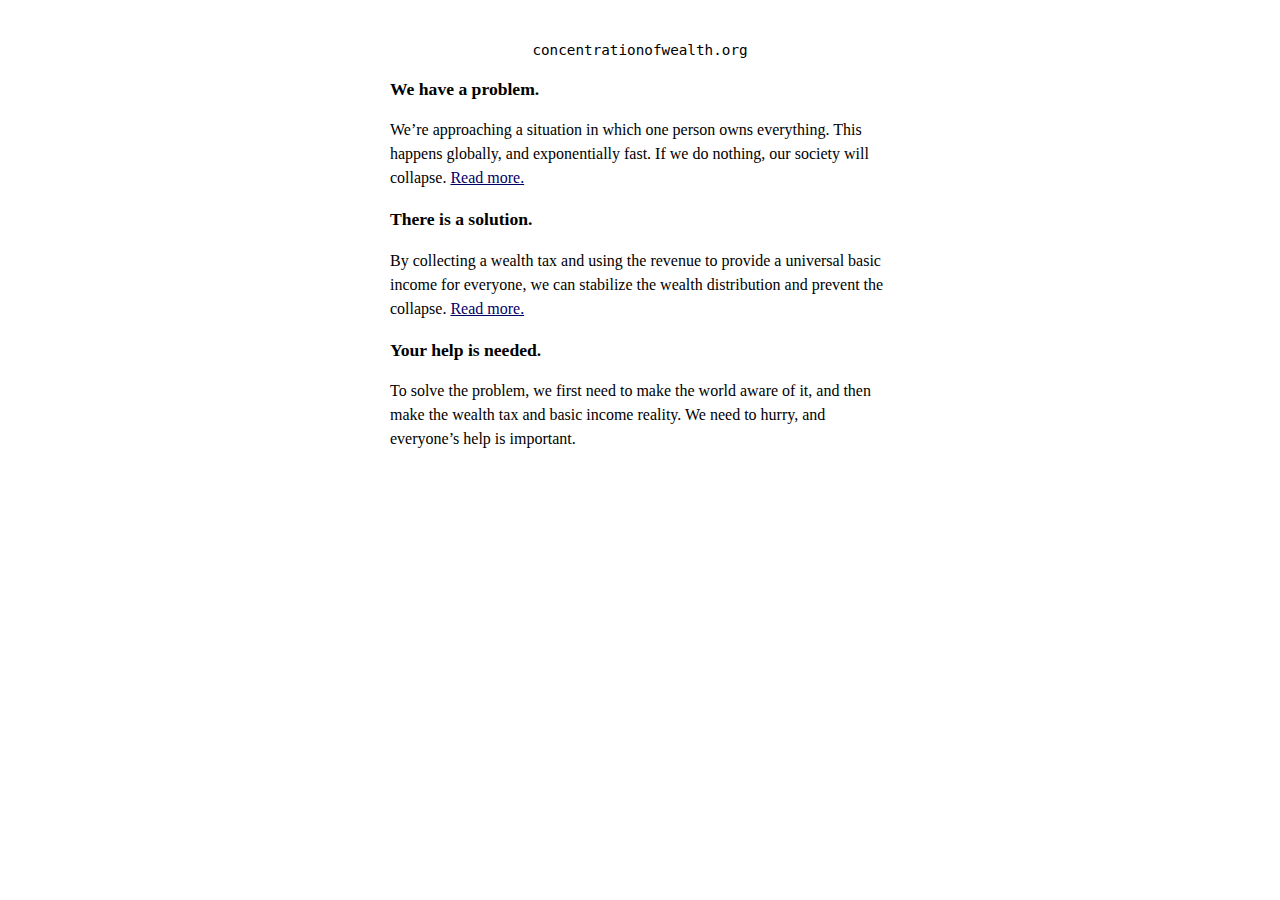
<file: index.html>
<html lang='en'>
<head>
<title>Concentration of wealth</title>
<meta charset='utf-8' />
<meta name='viewport' content='width=device-width, initial-scale=1' />
<link rel='stylesheet' type='text/css' href='./style.css' />
</head>

<body>

<h1 style='font-size:110%;' class='mainheader'>concentrationofwealth.org</h1>

<h2>We have a problem.</h2>

<p>We’re approaching a situation in which one person owns everything. This happens globally, and exponentially fast. If we do nothing, our society will collapse. <a href='./problem/'>Read more.</a></p>

<h2>There is a solution.</h2>

<p>By collecting a wealth tax and using the revenue to provide a universal basic income for everyone, we can stabilize the wealth distribution and prevent the collapse. <a href='./solution/'>Read more.</a></p>

<h2>Your help is needed.</h2>

<p>To solve the problem, we first need to make the world aware of it, and then make the wealth tax and basic income reality. We need to hurry, and everyone’s help is important.</p>

</div>

</body>

</html>
</file>
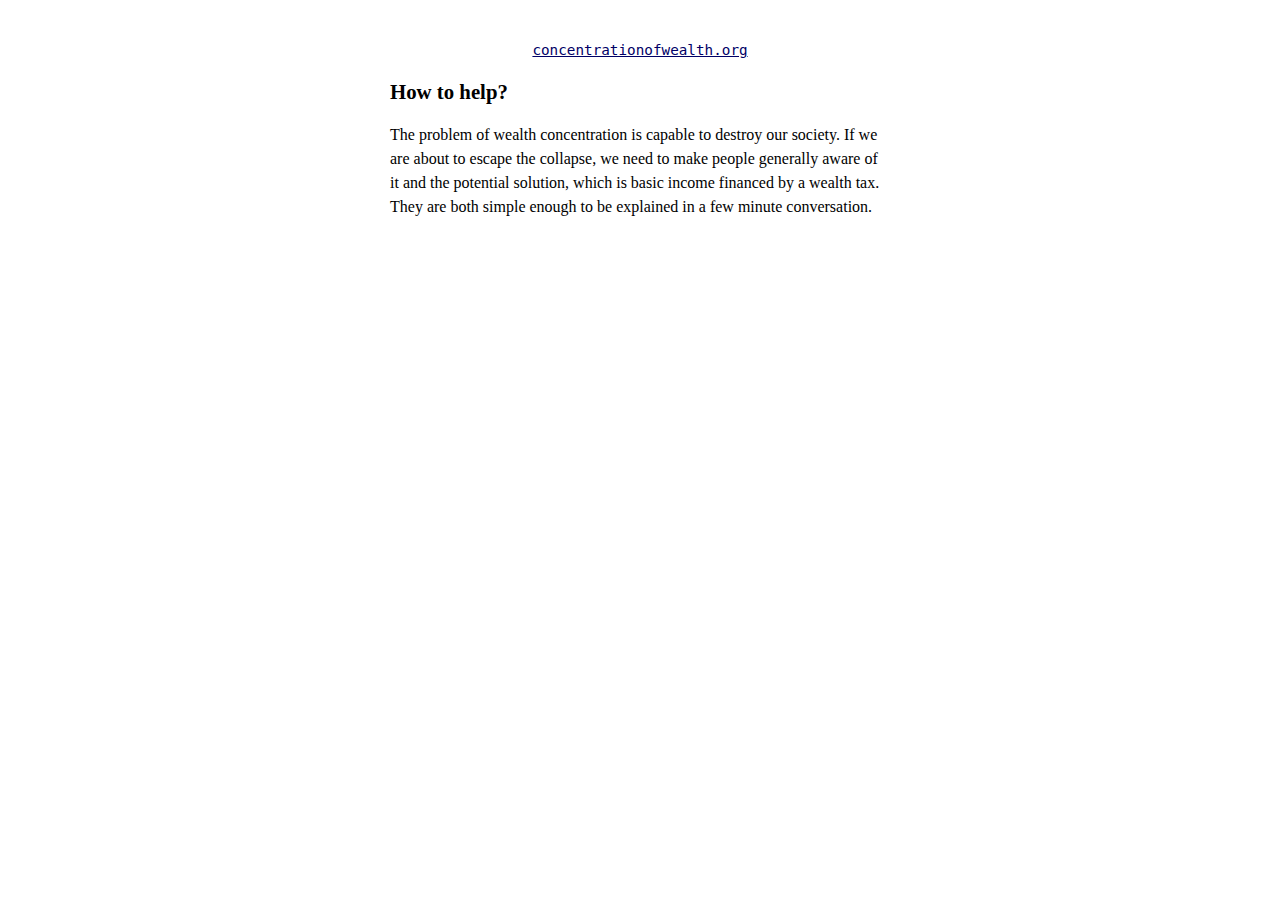
<file: how-to-help/index.html>
<html lang='en'>
<head>
<title>How to help?</title>
<meta charset='utf-8' />
<meta name='viewport' content='width=device-width, initial-scale=1' />
<link rel='stylesheet' type='text/css' href='../style.css' />
</head>

<body>

<p class='mainheader'><a href='http://concentrationofwealth.org'>concentrationofwealth.org</a></p>

<h1>How to help?</h1>

<p>The problem of wealth concentration is capable to destroy our society. If we are about to escape the collapse, we need to make people generally aware of it and the potential solution, which is basic income financed by a wealth tax. They are both simple enough to be explained in a few minute conversation.</p>


</body>

</html>
</file>
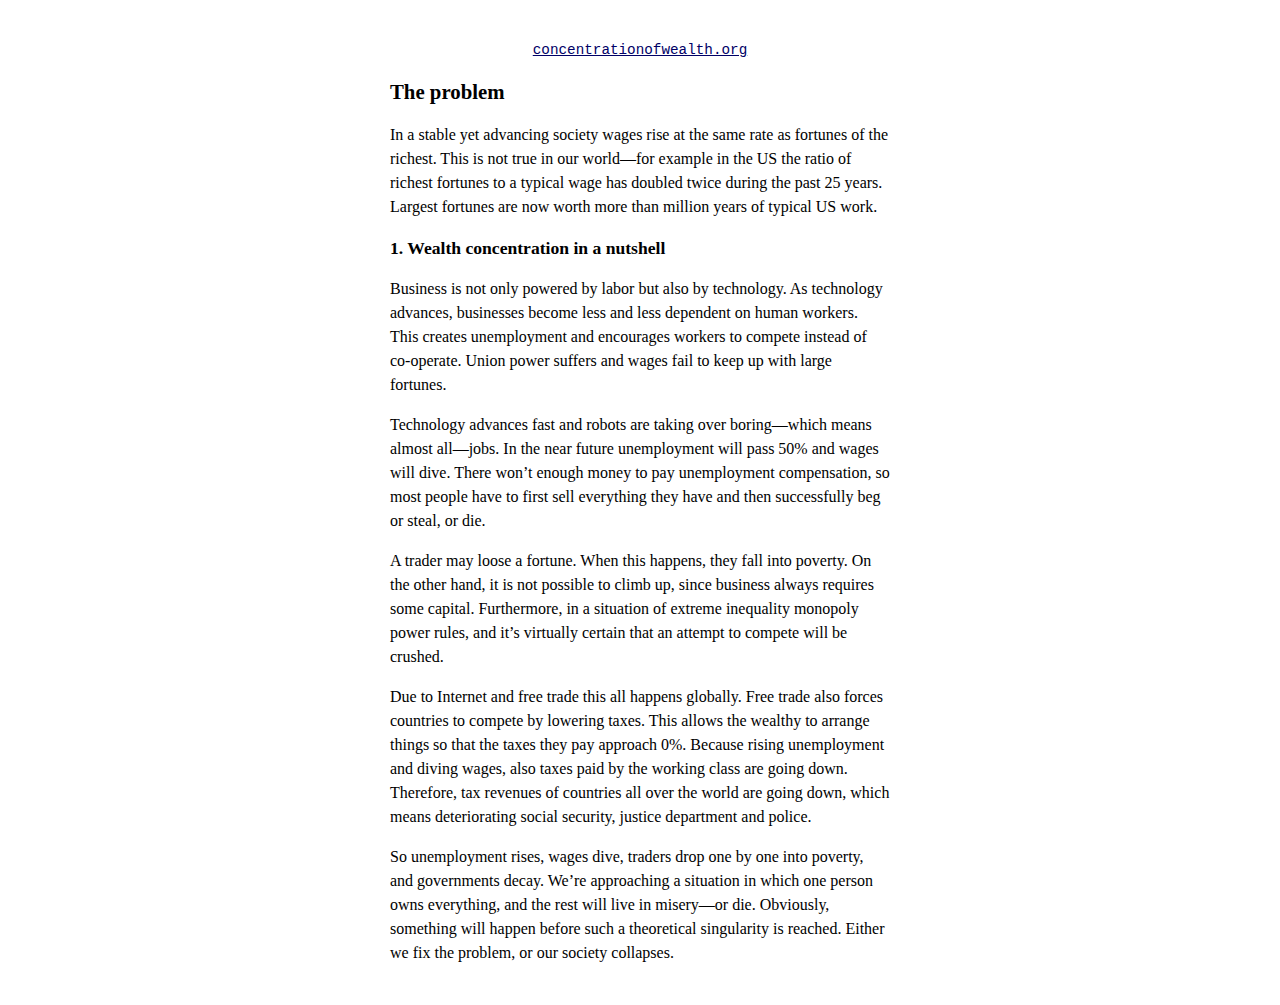
<file: problem/index.html>
<html lang='en'>
<head>
<title>The problem</title>
<meta charset='utf-8' />
<meta name='viewport' content='width=device-width, initial-scale=1' />
<link rel='stylesheet' type='text/css' href='../style.css' />
</head>

<body>

<p class='mainheader'><a href='http://concentrationofwealth.org'>concentrationofwealth.org</a></p>

<h1>The problem</h1>

<p>In a stable yet advancing society wages rise at the same rate as fortunes of the richest. This is not true in our world—for example in the US the ratio of richest fortunes to a typical wage has doubled twice during the past 25 years. Largest fortunes are now worth more than million years of typical US work.</p>

<h2 id='wealth-concentration-in-a-nutshell'>1. Wealth concentration in a nutshell</h2>

<p>Business is not only powered by labor but also by technology. As technology advances, businesses become less and less dependent on human workers. This creates unemployment and encourages workers to compete instead of co-operate. Union power suffers and wages fail to keep up with large fortunes.</p>

<p>Technology advances fast and robots are taking over boring—which means almost all—jobs. In the near future unemployment will pass 50% and wages will dive. There won’t enough money to pay unemployment compensation, so most people have to first sell everything they have and then successfully beg or steal, or die.</p>

<p>A trader may loose a fortune. When this happens, they fall into poverty. On the other hand, it is not possible to climb up, since business always requires some capital. Furthermore, in a situation of extreme inequality monopoly power rules, and it’s virtually certain that an attempt to compete will be crushed.

<p>Due to Internet and free trade this all happens globally. Free trade also forces countries to compete by lowering taxes. This allows the wealthy to arrange things so that the taxes they pay approach 0%. Because rising unemployment and diving wages, also taxes paid by the working class are going down. Therefore, tax revenues of countries all over the world are going down, which means deteriorating social security, justice department and police.

<p>So unemployment rises, wages dive, traders drop one by one into poverty, and governments decay. We’re approaching a situation in which one person owns everything, and the rest will live in misery—or die. Obviously, something will happen before such a theoretical singularity is reached. Either we fix the problem, or our society collapses.</p>

</body>

</html>
</file>
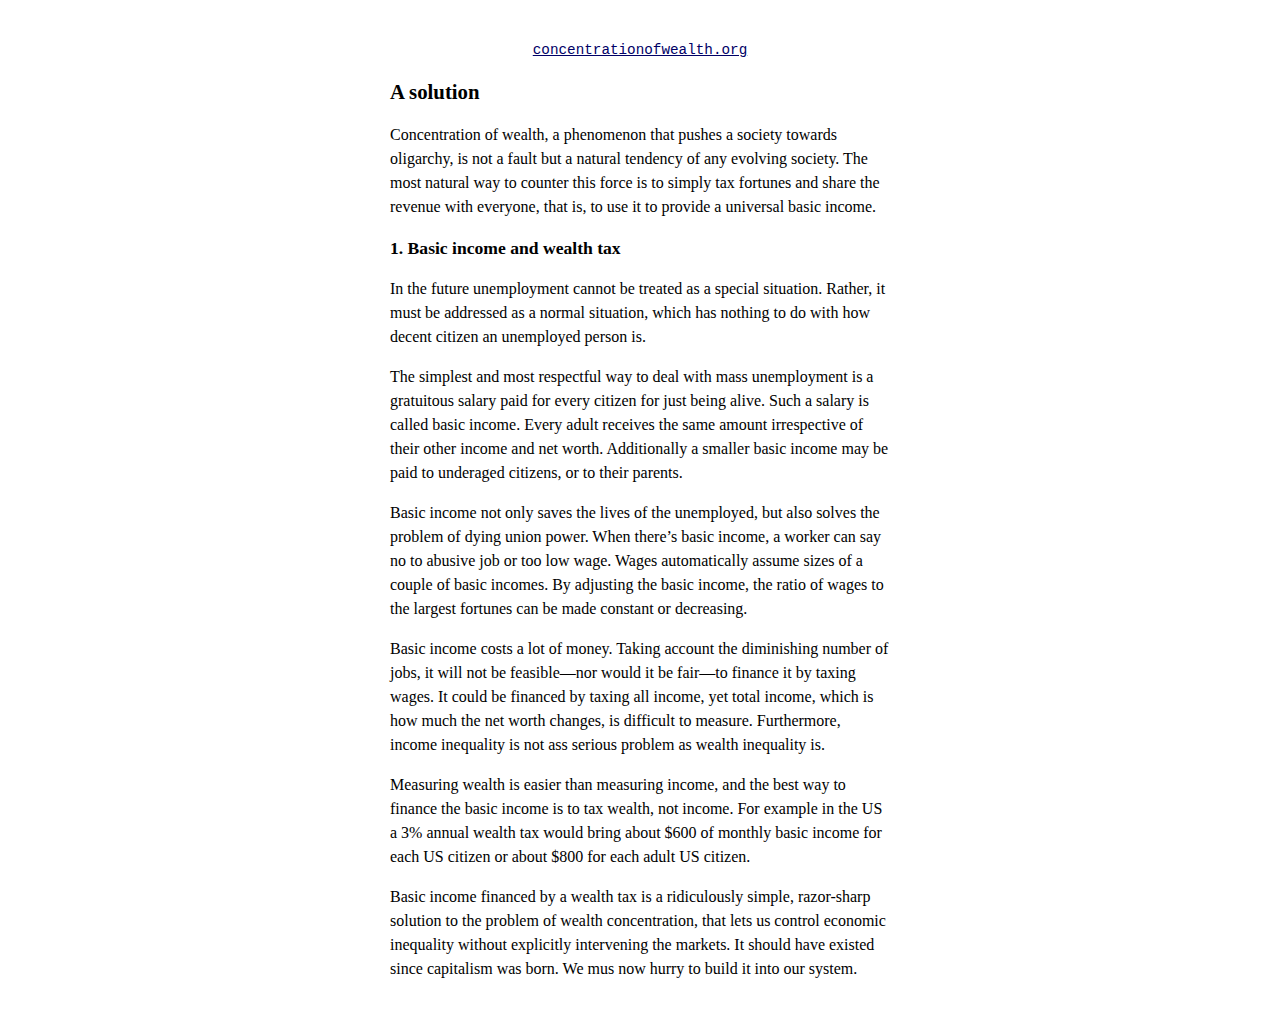
<file: solution/index.html>
<html lang='en'>
<head>
<title>A solution</title>
<meta charset='utf-8' />
<meta name='viewport' content='width=device-width, initial-scale=1' />
<link rel='stylesheet' type='text/css' href='../style.css' />
</head>

<body>

<p class='mainheader'><a href='http://concentrationofwealth.org'>concentrationofwealth.org</a></p>

<h1>A solution</h1>

<p>Concentration of wealth, a phenomenon that pushes a society towards oligarchy, is not a fault but a natural tendency of any evolving society. The most natural way to counter this force is to simply tax fortunes and share the revenue with everyone, that is, to use it to provide a universal basic income.

<h2>1. Basic income and wealth tax</h2>

<p>In the future unemployment cannot be treated as a special situation. Rather, it must be addressed as a normal situation, which has nothing to do with how decent citizen an unemployed person is.</p>

<p>The simplest and most respectful way to deal with mass unemployment is a gratuitous salary paid for every citizen for just being alive. Such a salary is called basic income. Every adult receives the same amount irrespective of their other income and net worth. Additionally a smaller basic income may be paid to underaged citizens, or to their parents.

<p>Basic income not only saves the lives of the unemployed, but also solves the problem of dying union power. When there’s basic income, a worker can say no to abusive job or too low wage. Wages automatically assume sizes of a couple of basic incomes. By adjusting the basic income, the ratio of wages to the largest fortunes can be made constant or decreasing.</p>

<p>Basic income costs a lot of money. Taking account the diminishing number of jobs, it will not be feasible—nor would it be fair—to finance it by taxing wages. It could be financed by taxing all income, yet total income, which is how much the net worth changes, is difficult to measure. Furthermore, income inequality is not ass serious problem as wealth inequality is.

<p>Measuring wealth is easier than measuring income, and the best way to finance the basic income is to tax wealth, not income. For example in the US a 3% annual wealth tax would bring about $600 of monthly basic income for each US citizen or about $800 for each adult US citizen.</p>

<p>Basic income financed by a wealth tax is a ridiculously simple, razor-sharp solution to the problem of wealth concentration, that lets us control economic inequality without explicitly intervening the markets. It should have existed since capitalism was born. We mus now hurry to build it into our system.</p>

</body>

</html>
</file>
<file: style.css>
body {
max-width:500px;
line-height:1.5;
font-family:Serif;
margin:40px auto;
padding:0 17px;
}

img {
width:100%;
}

dt {
font-weight:bold;
}

h1 {
font-size:130%;
}

h2 {
font-size:110%;
}

h3 {
font-size:100%;
}

h4 {
font-size:100%;
}

a:link {
    color:#000066;
}

a:hover {
    text-decoration:none;
}

a:visited {
    color:#555555;
    text-decoration:none;
}

li {
padding-top:2px;
padding-bottom:2px;
}

.frontpage h2 {
margin-top:5px;
margin-bottom:0px;
}

.frontpage p {
margin-top:15px;
margin-bottom:15px;
}

.vid {
position:relative;
padding-bottom:56.25%;
padding-top:0;
height:0;
}

.vid iframe {
position:absolute;
top:0;
left:0;
width:100%;
height:100%;
}

.fig {
font-style:italic;
}

.mainheader {
    font-size:110%;
    font-family:monospace;
    text-align:center;
    font-weight:normal;
}
</file>
